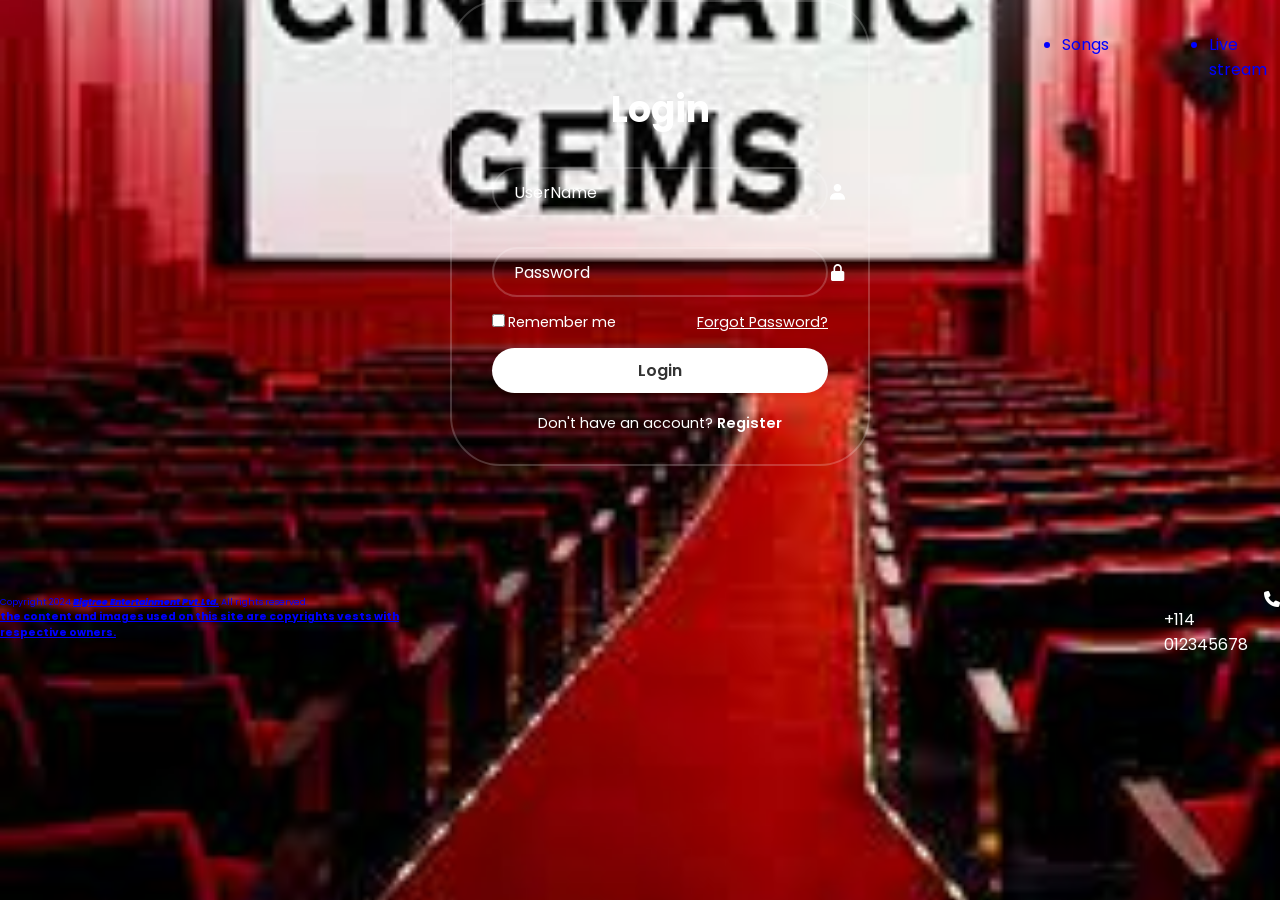
<file: index.html>
<!DOCTYPE html>
<html lang="en">
<head>
    <meta charset="UTF-8">
    <meta name="viewport" content="width=device-width, initial-scale=1.0">
    <title>Login form in HTML and CSS</title>
    <link rel="stylesheet" href="style.css">
    <link href='https://unpkg.com/boxicons@2.1.4/css/boxicons.min.css' rel='stylesheet'>
    <link rel="stylesheet" href="https://cdnjs.cloudflare.com/ajax/libs/font-awesome/6.4.2/css/all.min.css" integrity="sha512-z3gLpd7yknf1YoNbCzqRKc4qyor8gaKU1qmn+CShxbuBusANI9QpRohGBreCFkKxLhei6S9CQXFEbbKuqLg0DA==" crossorigin="anonymous" referrerpolicy="no-referrer" />
    <style>

.copyright em,p{
display: inline;
}
.copyright em{
text-decoration: underline;
font-weight: 1000;
}
.word{
text-decoration: underline;
}
.copyright i{
color: lightgreen;
}
.contacts{
display: flex;
}
.contact1{
margin-left: 600px;
margin-top: 100px;
}
.contact1:hover{
cursor: pointer;
}
.contact1 i{
    display: block;
    margin-left: 100px;
}

    </style>
</head>

<body>
    <div class="wrapper">
        <form action="">
            <div class="country">
                <ul>
                    <li class="l1">Songs</li>
                    <li class="l2">Live stream</li>
                </ul>
            </div>
            <h1>Login</h1>
            
            <div class="inputbox">
                <input type="text" placeholder="UserName" required>
                <i class='bx bxs-user'></i>
            </div> 
            
            <div class="inputbox">
                <input type="password" placeholder="Password" required>
                <i class='bx bxs-lock-alt' ></i>
            </div>

            <div class="remember-forgot">
                <label>
                    <input type="checkbox">Remember me
                </label>
                <p class="forgot">
                <a href="email.html">Forgot Password?</a>
                </p>
            </div>
            <button type="submit" class="btn">Login</button>
            
            <div class="register-link">
                <p>Don't have an account? 
                    <a href="register.html">Register</a>
                </p>

            </div>
        </form>
    </div>
    <div class="contacts">
    <div class="copyright" style=" margin-top: 130px;
    font-size: xx-small;
    color: blue;">
        <p>Copyright 2024 </p>
        <em>Bigtree Entertainment Pvt.Ltd.</em>
        
        <p>All rights reserved.</p>
        <div class="word">
        <h3>the content and images used on this site are copyrights vests with respective owners.</h3>
        </div>
        
    </div>
    <div class="contact1" style="margin-left: 750px;margin-top: 125px;">
        <i class="fa-solid fa-phone" style="color: white;"></i>
        <span style="color: white;">+114 012345678</span>
    </div>
    </div>
    

    
 </body>
 </html>
</file>
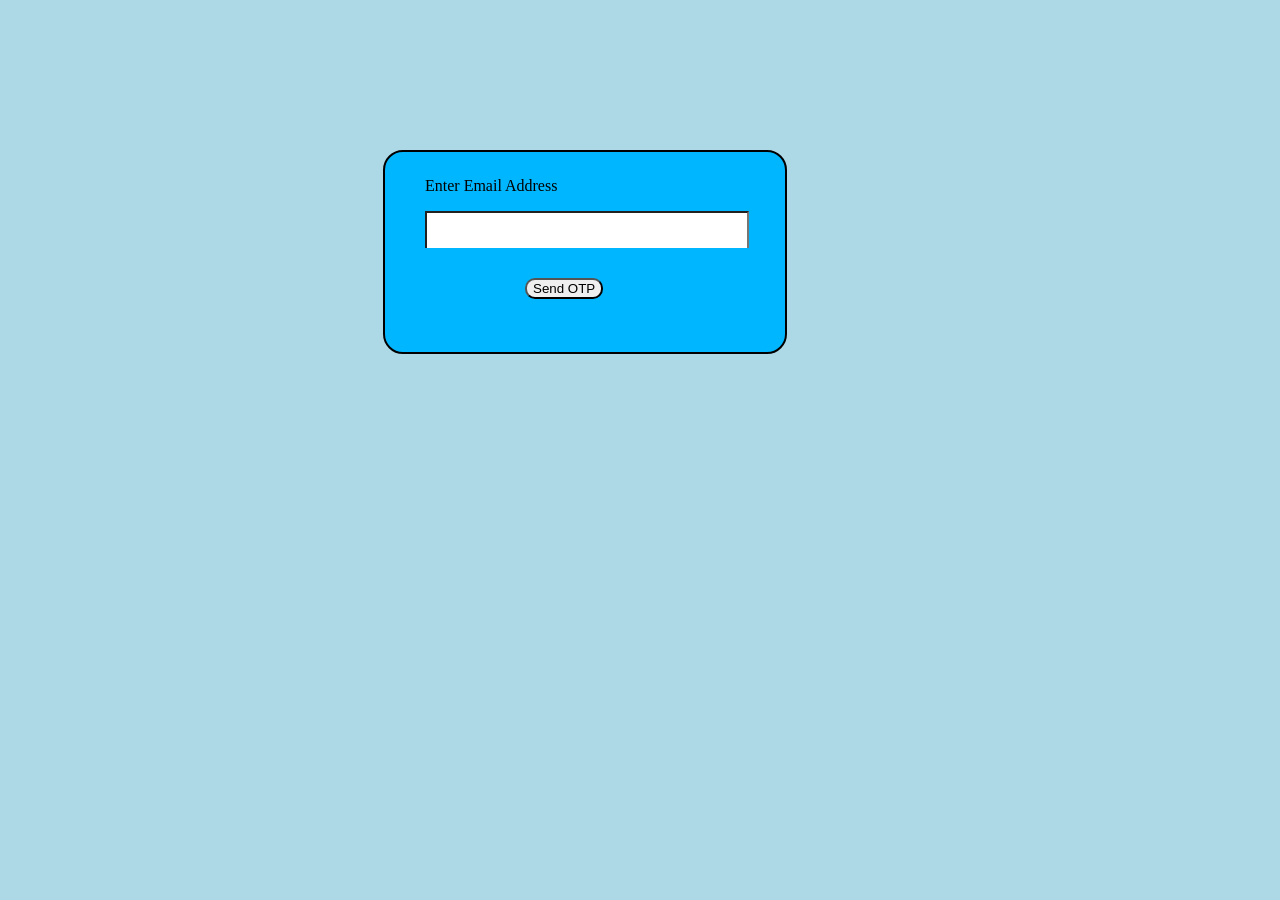
<file: email.html>
<!DOCTYPE html>
<html lang="en">
<head>
    <meta charset="UTF-8">
    <meta name="viewport" content="width=device-width, initial-scale=1.0">
    <title>Document</title>
    <link rel="stylesheet" href="styleemail.css">

</head>
<body>  
    <form>
        <div class="email">
            <p id="name">Enter Email Address</p>
            <input type="email" id="name1" spellcheck="false">
            <span id="error"></span>
            <button>
                Send OTP
            </button>
        </div>
        

    </form>
    <script src="java.js">
       
           
    </script>
</body>
</html>
</file>
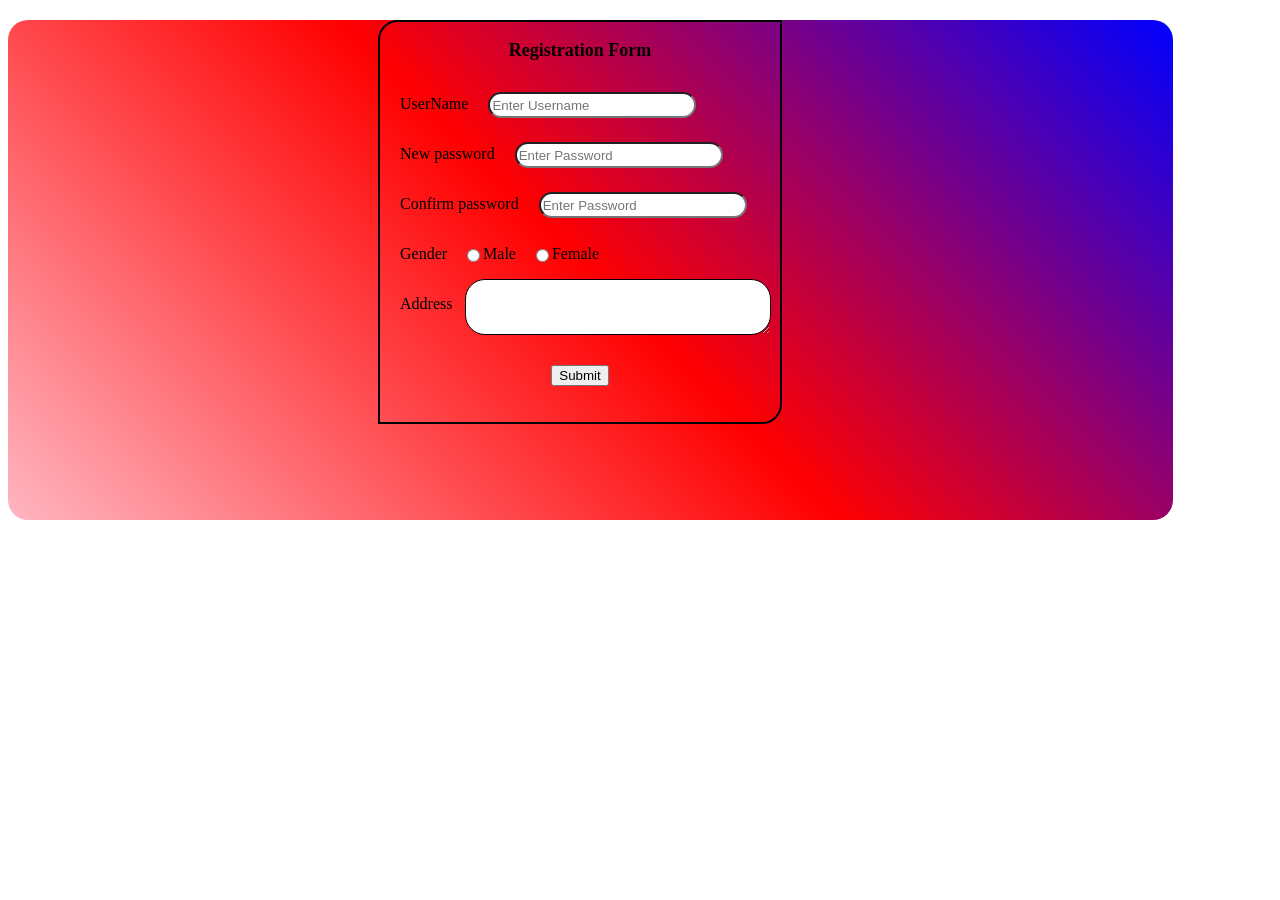
<file: register.html>
<!DOCTYPE html>
<html lang="en">
<head>
    <meta charset="UTF-8">
    <meta name="viewport" content="width=device-width, initial-scale=1.0">
    <title>Register</title>
    <link rel="stylesheet" href="style2.css">
</head>
<body>
    <div class="back">
    <div class="box">
        <p class="one">Registration Form</p>
        <div class="two">
            <p class="user"> UserName</p>
            <input type="text" placeholder="Enter Username">
        </div>
        <div class="two">
            <p class="user"> New password</p>
            <input type="text" placeholder="Enter Password">
        </div>
        <div class="two">
            <p class="user">Confirm password</p>
            <input type="text" placeholder="Enter Password">
        </div>
        <div class="three">
            <p class="checkbox">Gender</p>
            
            <input type="radio" name="gender">
            <p class="male">Male</p>
            <input type="radio" name="gender">
            <p class="male">Female</p>
        </div>
        <div class="four">
            <p class="address">Address</p>
            <textarea rows="10" cols="15"></textarea>
        </div>
        
        <div class="sumbit">
            <input type="submit">
        </div>

    </div>

    </div>
    
</body>
</html>
</file>
<file: style.css>
@import url('https://fonts.googleapis.com/css2?family=Poppins&display=swap');

*{
    margin: 0;
    padding: 0;
    box-sizing: border-box;
    font-family:"Poppins",sans-serif;
}
.country{
    margin-left: 20px;
}
.l1{
    margin-left: 550px;
}
.l2{
   margin-left: 100px;
}
ul{
    display: flex;
    color: blue;
}
ul:hover{
    cursor: pointer;
}
body
{
    justify-content: center;
    align-items: center;
    min-height: 100vh;
    
    background: seagreen;
    background: url('download (8).jpeg') no-repeat;
    opacity: 1;
    background-position:center;
    background-size: 100%;
    
}

.wrapper
{  margin-left: 450px;
    width:420px;
    background: transparent;
    border:2px solid rgba(255,255,255,.2);
    color:white;
    justify-content: center;
    border-radius: 50px;
    padding:30px 40px;
    display: block;
    
}

.wrapper h1
{
    font-size:36px;
    text-align:center;
    
}

.wrapper .inputbox
{
    width:100%;
    height:50px;
    margin:30px 0;
}

.inputbox input
{
    width:100%;
    height:100%;
    background: transparent;
    border:none;
    outline:none;
    border: 2px solid rgba(255,255,255,.2);
    border-radius:40px;
    font-size:16px;
    color:#fff;
    padding:20px 45px 20px 20px;
    
}

.inputbox input::placeholder
{
    color:#fff;
}

.inputbox i
{
    position:absolute;
    margin-top: 15px;
    font-size:20px;
    
}

.wrapper .remember-forgot
{
    display: flex;
    justify-content:space-between;
    font-size:14.5px;
    margin:-15px 0 15px;
}

.remember-forgot label input
{
  accent-color:#fff;
  margin-right:3px;
}

.remember-forgot a
{
    color:#fff;
    text-decoration:underline;
}

.remember-forgot a:hover
{
   text-decoration: underline; 
}

.wrapper .btn
{
    width:100%;
    height:45px;
    background: #fff;
    border: none;
    outline:none;
    border-radius:40px;
    
    cursor:pointer;
    font-size:16px;
    color:#333;
    font-weight:600;
}

.wrapper .register-link
{
    font-size:14.5px;
    text-align:center;
    margin-top:20px;
}

.register-link p a
{
    color:#fff;
    text-decoration:none;
    font-weight:600;
}

.register-link p a:hover
{
    text-decoration: underline;
}
.right{
    display: inline;
    color: grey;
    float: right;

}
</file>
<file: styleemail.css>
.email{
    
    margin-top: 150px;
    margin-left: 375px;
    border :2px solid black;
    width: 400px;
    height:200px;
    border-radius: 20px;
    background-color: rgb(0, 183, 255);
    
    
}
body{
    background-color: lightblue;
}
#error{
    margin-left: 40px;
    font-size: x-small;
    color: red;
}
#name{
    padding: 10px;
    margin-left: 30px;
    margin-top: 15px;
    

}
#name1{
    padding: 10px;
    margin-left: 40px;

    margin-top: -15px;
   

}


input{
    border-bottom: black;
    width: 300px;
    position: relative;
    


    
}
button{
    margin-left: 140px;
    margin-top: 30px;
    border-radius: 10px;
    
    
}
button:hover{
    color: blue;
    cursor: pointer;
}
</file>
<file: style2.css>
.box{
    border: 2px solid black;
    width: 400px;
    height: 400px;
    text-align: center;
    margin-left: 370px;
    margin-top: 20px;
    border-top-left-radius: 20px;
    border-bottom-right-radius: 20px;
    
    
    
}
.back{
    background: linear-gradient(45deg,lightpink,red,blue);
    opacity: 1;
    border-radius: 20px;
    width: 1165px;
    height: 500px;

    
    
}
.one{
    font-size: large;
    font-weight: 600;
}
.two{
    display: flex;
    margin-left: 20px;
}
.two input{
    width: 200px;
    height: 20px;
    margin-top: 13px;
    margin-left: 20px;
    border-radius: 20px;
    
}
.three{
    display: flex;
    margin-left: 20px;
}
.three input{
    margin-left: 20px;
}
.four{
    display: flex;

}
.four textarea{
    margin-left: 13px;
    height: 50px ;
    width: 300px;
    border-radius: 20px;
    border-color:black ;
}
.address{
    margin-left: 20px;
}
.sumbit{
    border-radius: 4px;
    margin-top: 30px;
}
</file>
